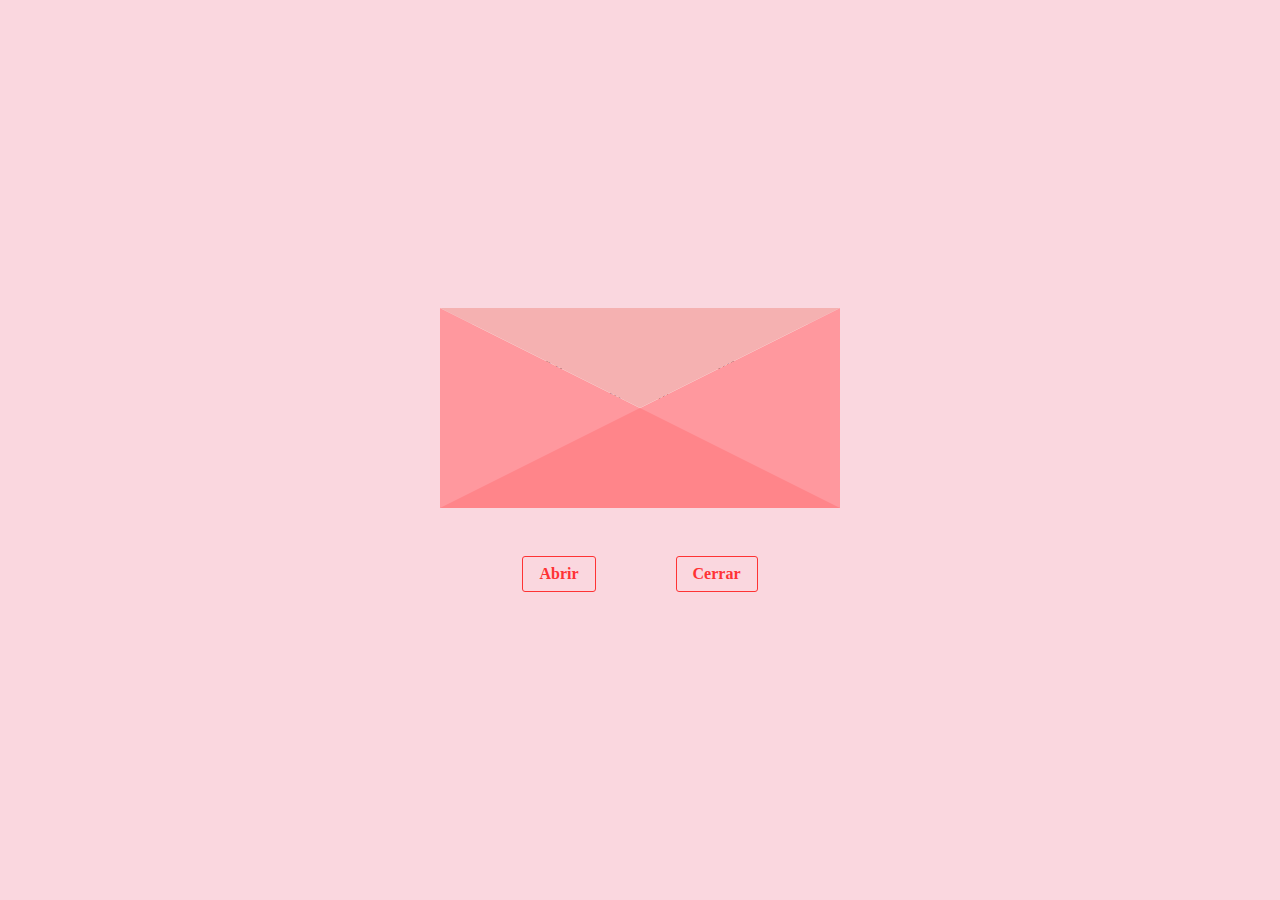
<file: carta san valentin/index.html>
<!DOCTYPE html>
<html lang="es">
<head>
  <meta charset="UTF-8">
  <meta name="viewport" content="width=device-width, initial-scale=1.0">
  <title>carta para mi corazon de melon</title>
  <link rel="stylesheet" href="style.css">
</head>
<body>
  <main>
    <div class="container-letter">
      <div class="cover"></div>
      <span class="heart">❤️
        ❤️        ❤️       ❤️
      </span>
      <p class="paper" id="mainMessage">
        hola corazon de melon u are my valentine forever gracias por hacerme tan feliz te quiero mucho y happy valentine day pretty princes i love u so much baby ❤️❤️ 
      </p>
      <div class="letter"></div>
    </div>
    <div class="options">
      <button id="open">Abrir</button>
      <button id="close">Cerrar</butto>
    </div>
  </main>
  <script src="script.js"></script>
</body>
</html>
</file>
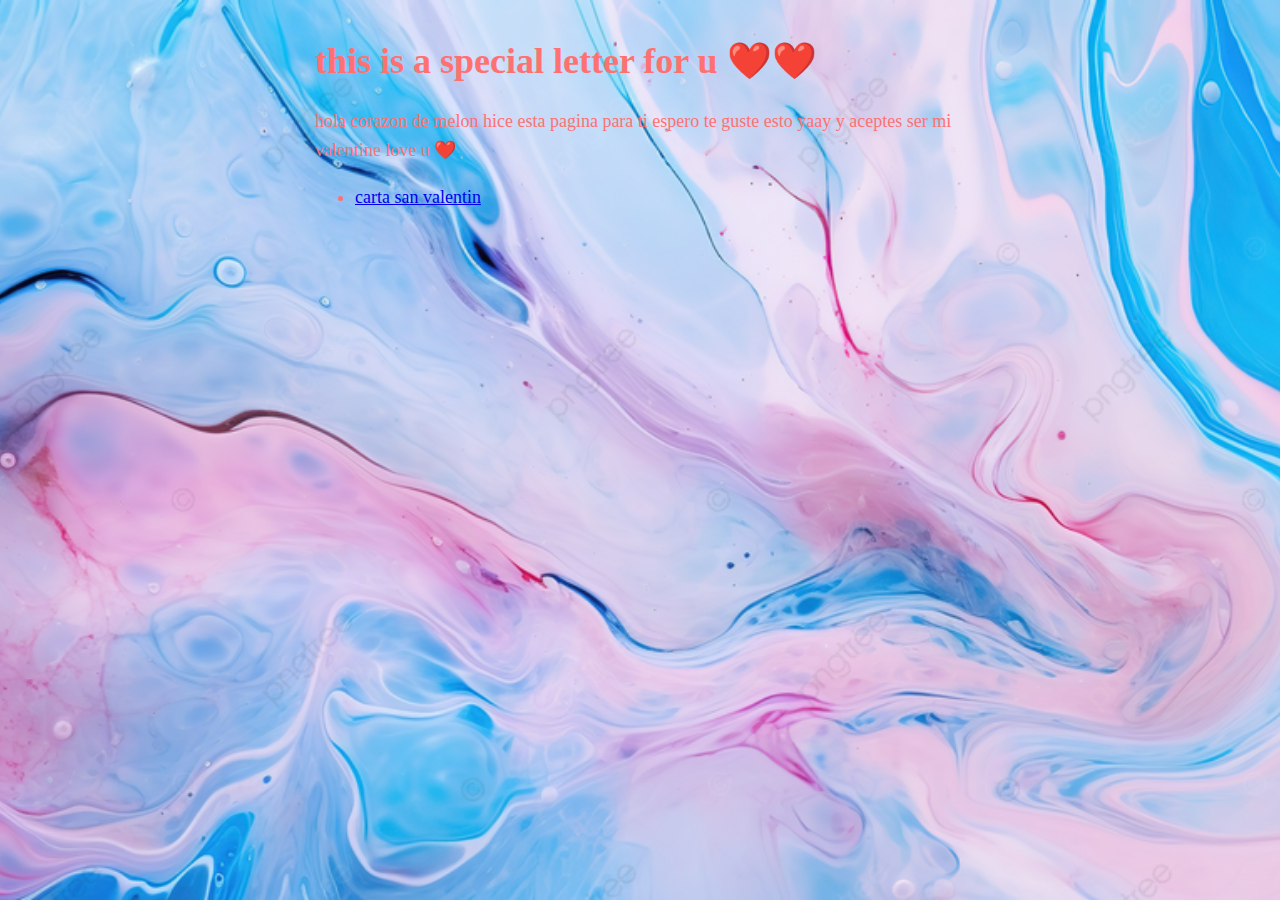
<file: inde.html>
<!DOCTYPE html>
<html lang="es">

<head>
    <meta charset="UTF-8">
    <meta name="viewport" content="width=device-width, initial-scale=1.0">
    <title>carta </title>
    
    <style>
        body {background-image: url(big.png);
        background-position: center center;
        background-repeat: no-repeat;
        background-size: cover;
        background-attachment:fixed;
            
            

            margin: 40px auto;
            max-width: 650px;
            line-height: 1.6;
            font-size: 18px;
            color: #ff7171;
            padding: 0 10px
        }

        h1,
        h2,
        h3 {
            line-height: 1.2
        }
    </style>

    </style>
</head>

<body>
    <main>
        <H1>this is a special letter for u ❤️❤️</H1>
        <p>hola corazon de melon hice esta pagina para ti espero te guste esto yaay y aceptes ser mi valentine love u ❤️
        </p>
        <ul>
            <li>
                <a href="./carta san valentin/index.html">carta san valentin</a>
            </li>
        </ul>

    </main>

</body>

</html>
</file>
<file: carta san valentin/style.css>
/* reset css */

* {
  min-width: 0;
  font: inherit;
}

*,
*::before,
*::after {
  box-sizing: border-box;
}

img,
video,
svg {
  display: block;
  height: auto;
  max-width: 100%;
}

body {
  margin: 0;
  min-height: 100dvh;
}

h1,
h2,
h3 {
  text-wrap: balance;
}

p {
  text-wrap: pretty;
}

/* styles */
/* TODO: Cambiar la fuente

* {
  font-family: comic-sans;
} */

body {
  background-color: #fad7df;
}

main {
  display: flex;
  flex-direction: column;

  gap: 3rem;
  justify-content: center;
  align-items: center;
  height: 100vh;
}

.container-letter {
  position: relative;
}

.cover {
  position: absolute;
  border-left: 200px solid transparent;
  border-right: 200px solid transparent;
  border-top: 100px solid #f5b1b1;
  border-bottom: 100px solid transparent;

  /*  */
  transition: transform .75s;
  transform-origin: top;
}

.paper {
  position: absolute;
  padding: 1.5rem;
  line-height: 2rem;
  right: 5px;
  /*  */
  z-index: -1;
  background: white;
  width: 390px;
  height: 180px;

  transition: all .75s;
}

.letter {
  border-left: 200px solid #ff989e;
  border-right: 200px solid #ff989e;
  border-top: 100px solid transparent;
  border-bottom: 100px solid #ff858a;
}

.options {
  display: flex;
  gap: 5rem;

  & button {
    color: #ff3234;
    font-weight: 600;
    border-radius: 3px;
    background: #fad7df;
    padding: 0.5rem 1rem;
    border: 1px solid #fe3334;
    cursor: pointer;
  }

  & button:hover {
    background: #ff989e;
    color: white;
  }
}

.open-cover {
  transform: rotatex(180deg);
}

.open-paper {
  animation: openPaper .5s forwards;
}

@keyframes openPaper {
  0% {
    top: 0;
  }
  100% {
    top: -120px;
  }
}

.close-paper {
  animation: closePaper .5s forwards;
}

@keyframes closePaper {
  0% {
    top: -120px;
  }
  100% {
    top: 0;
  }
}


.heart {
  display: none;
  position: absolute;
  top: 25%;
  left: 46.5%;
  margin: auto;
  font-size: 3rem;

  color: #fe3334;

  animation: crecer 1s forwards ;
}

@keyframes crecer {
  0% {
    scale: 1;
    opacity: 1;
  }
  100% {
    scale: 3;
    opacity: 0;

  }
}
</file>
